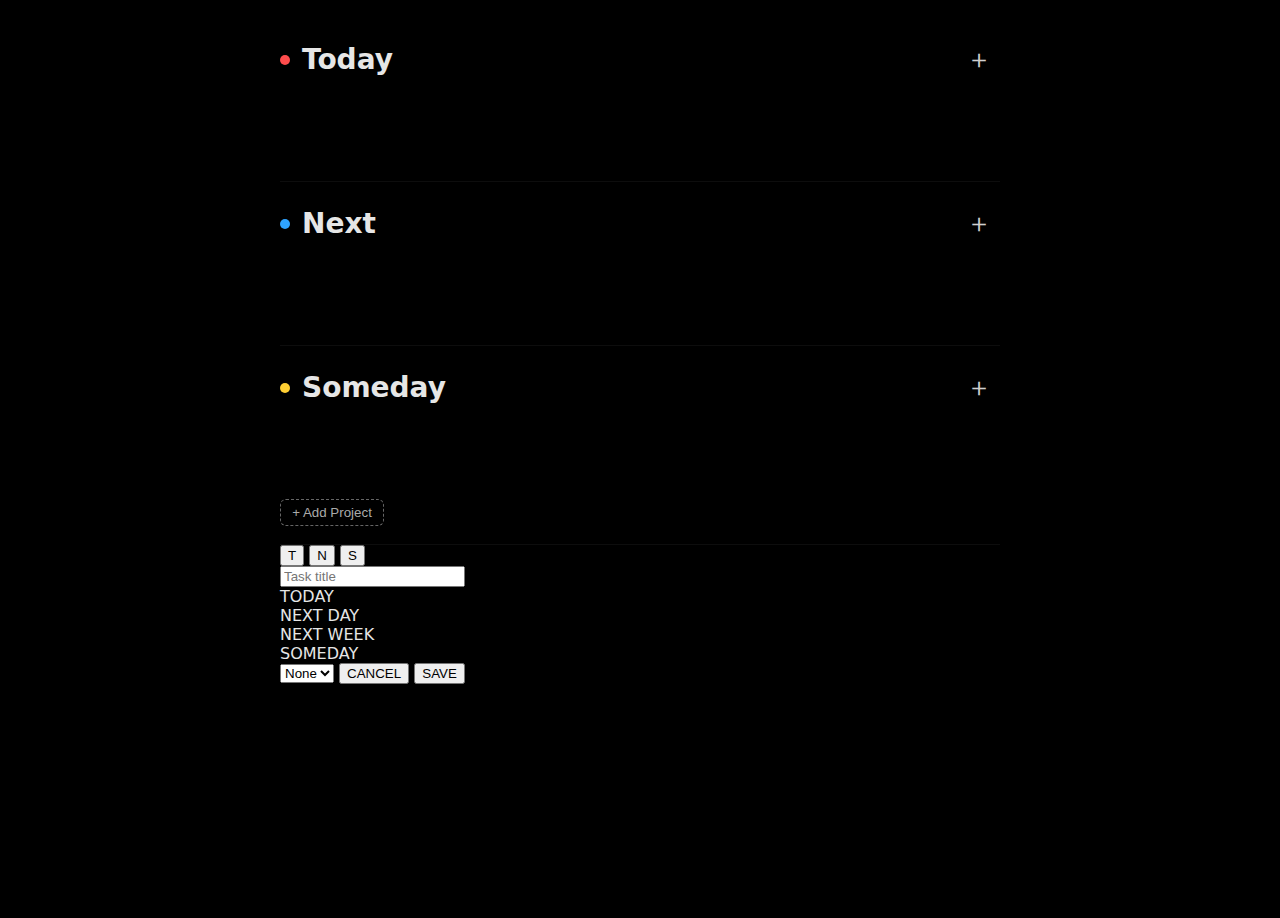
<file: index.html>
<!doctype html>

<html lang="en">

<head>
  <meta charset="utf-8" />
  <meta name="viewport" content="width=device-width,initial-scale=1" />
  <link rel="manifest" href="/manifest.json">
  <meta name="theme-color" content="#000000">

  <title>Minimal Todo</title>
  <link rel="stylesheet" href="style.css">
</head>

<body>
  <main>
  <!-- Today -->
  <section class="section today active">
    <div class="header">
      <div class="title-row">
        <div class="dot" style="background:var(--today, red)"></div>
        <div class="title">Today</div>
      </div>
      <button class="plus" data-add="today">＋</button>
    </div>
    <div class="list" id="todayList"></div>
  </section>

  <!-- Next -->
  <section class="section next">
    <div class="header">
      <div class="title-row">
        <div class="dot" style="background:var(--next, blue)"></div>
        <div class="title">Next</div>
      </div>
      <button class="plus" data-add="nextday">＋</button>
    </div>
    <div class="list" id="nextList"></div>
  </section>

  <!-- Someday -->
  <section class="section someday">
    <div class="header">
      <div class="title-row">
        <div class="dot" style="background:var(--someday, green)"></div>
        <div class="title">Someday</div>
      </div>
      <button class="plus" data-add="someday">＋</button>
    </div>
    <div class="list" id="somedayList"></div>
    <div id="projectsContainer"></div>
    <button id="addProjectBtn" class="add-project-btn">+ Add Project</button>
  </section>

  <!-- Bottom bar -->
  <div class="bottom-bar">
    <button data-target="today" class="active">T</button>
    <button data-target="next">N</button>
    <button data-target="someday">S</button>
  </div>

  <!-- modal -->
  <div class="modal" id="modal">
  <div class="sheet">
    <form id="taskForm">
      <input type="hidden" id="taskId" />
      <input class="field" id="taskTitle" placeholder="Task title" required />

      <div class="options-container" id="taskWhenOptions">
        <div class="option selected" data-value="today">TODAY</div>
        <div class="option" data-value="nextday">NEXT DAY</div>
        <div class="option" data-value="nextweek">NEXT WEEK</div>
        <div class="option" data-value="someday">SOMEDAY</div>
      </div>
      <input type="hidden" id="taskWhen" value="today" />

      <select id="taskCategory" class="field">
        <option value="">none</option>
      </select>

      <button type="button" class="btn ghost" data-close>CANCEL</button>
      <button type="submit" class="btn ghost" id="saveBtn">SAVE</button>
    </form>
  </div>
</div>


  <script src="app.js"></script>

  </body>
</html>
</file>
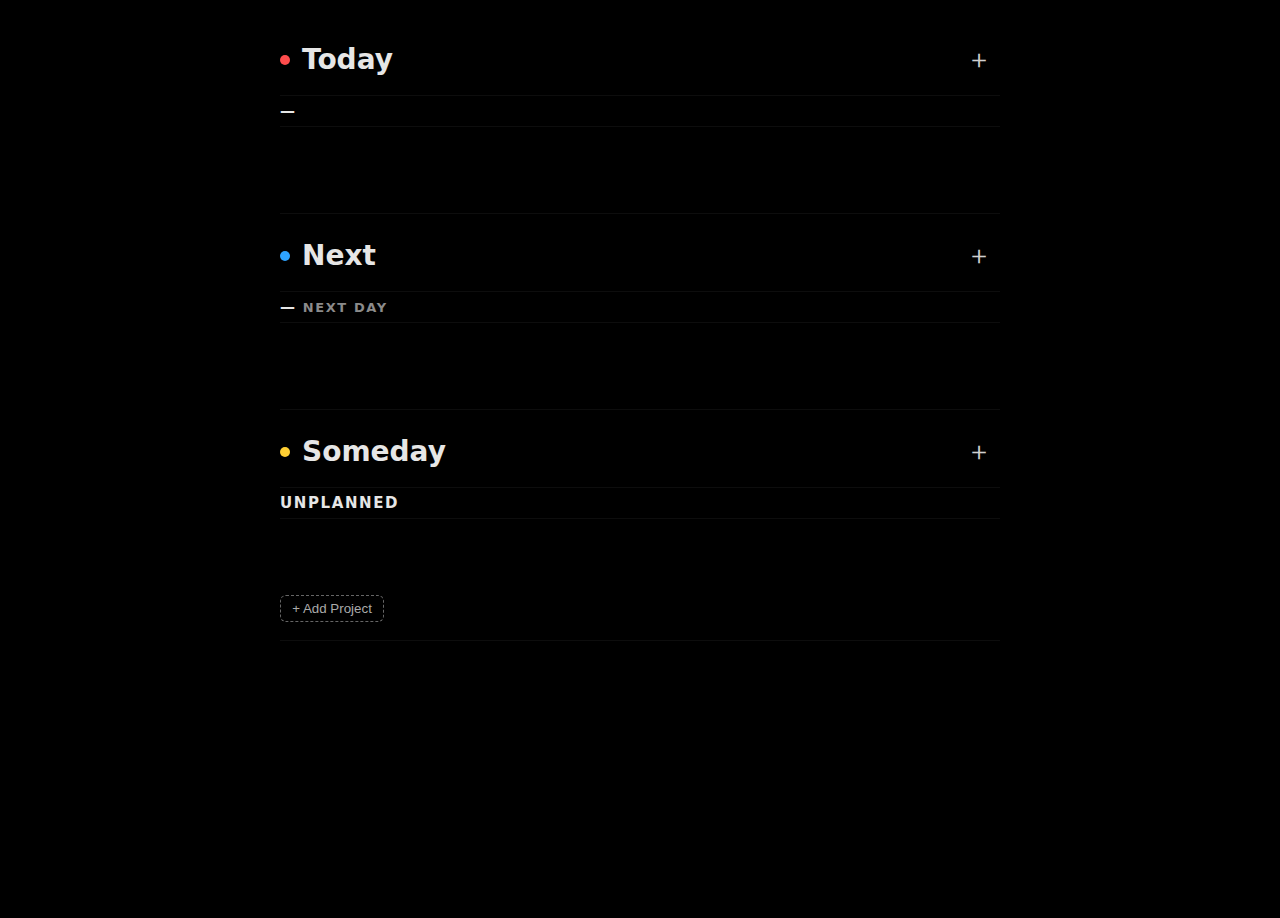
<file: app.html>
<!doctype html>
<html lang="en">
<head>
<meta charset="utf-8" />
<meta name="viewport" content="width=device-width,initial-scale=1" />
<title>Minimal Todo — Today / Next / Someday</title>
<style>
  :root{
    --bg:#000;
    --text:#e6e6e6;
    --muted:#8b8b8b;
    --today:#ff4d4d;
    --next:#2ea3ff;
    --someday:#ffcf33;
    --gap:20px;
    --radius:10px;
    --ease: cubic-bezier(.2,.9,.25,1);
  }
  html,body{height:100%;margin:0;background:var(--bg);color:var(--text);font-family:Inter,system-ui,-apple-system,Segoe UI,Roboto,Helvetica,Arial; -webkit-font-smoothing:antialiased;}
  main{max-width:720px;margin:18px auto;padding:0 18px;}

  .section{padding:18px 0;border-bottom:1px solid rgba(255,255,255,0.05);}
  .header{display:flex;align-items:center;justify-content:space-between;margin-bottom:12px;}
  .title-row{display:flex;align-items:center;gap:12px;}
  .dot{width:10px;height:10px;border-radius:12px;}
  .title{font-size:28px;font-weight:700;}
  .plus{font-size:26px;color:var(--text);border:0;background:transparent;padding:6px 8px;cursor:pointer;opacity:.9;}

  .date-row{display:flex;align-items:center;gap:14px;padding:6px 0;border-top:1px solid rgba(255,255,255,0.05);border-bottom:1px solid rgba(255,255,255,0.05);}
  .date{font-size:13px;font-weight:700; text-transform:uppercase; letter-spacing:1.6px; color:var(--muted);}
  .date .big{font-size:15px;color:var(--text);font-weight:800;}

  .list{padding:12px 0; display:flex;flex-direction:column; gap:14px; min-height:44px;}
  .task-row{display:flex;align-items:center;gap:10px;}
  .checkbox{
    appearance:none;
    width:18px;height:18px;
    border:2px solid var(--muted);
    border-radius:5px;
    cursor:pointer;
    position:relative;
  }
  .checkbox:checked{
    background:var(--muted);
    border-color:var(--muted);
  }
  .checkbox:checked::after{
    content:"✔";
    position:absolute;
    color:#000;
    font-size:12px;
    top:1px;left:2px;
  }
  .task{
    font-size:18px;
    line-height:1.35;
    cursor:default;
    white-space:pre-wrap;
    opacity:0;
    transform: translateY(8px);
    transition: all .3s var(--ease);
    flex:1;
  }
  .task.visible{opacity:1; transform: translateY(0);}
  .task .meta{font-size:12px;color:var(--muted);margin-top:4px;}

  .today .task{color:var(--today)}
  .next .task{color:var(--next)}
  .someday .task{color:var(--someday)}

  .task-actions{display:flex;gap:8px;opacity:0;transition:opacity .2s var(--ease)}
  .task-row:hover .task-actions{opacity:1;}
  .icon{background:transparent;border:0;color:var(--muted);font-size:14px;cursor:pointer}
  .icon:hover{color:var(--text)}

  .project-section{margin-top:12px;padding-top:8px;border-top:1px dashed rgba(255,255,255,0.1);}
  .project-title{font-size:16px;font-weight:600;color:var(--text);margin-bottom:8px;}
  .project-list{display:flex;flex-direction:column;gap:12px;}

  .add-project-btn {
    margin-top: 0.5rem;
    background: transparent;
    border: 1px dashed #666;
    color: #aaa;
    padding: 0.3rem 0.7rem;
    border-radius: 6px;
    cursor: pointer;
    transition: 0.2s ease;
  }
  .add-project-btn:hover {color:white;border-color:white;}

  @media (max-width:520px){
    .title{font-size:22px}
    .task{font-size:16px}
    .plus{font-size:24px}
  }
</style>
</head>
<body>
<main>
  <!-- Today -->
  <section class="section today">
    <div class="header">
      <div class="title-row"><div class="dot" style="background:var(--today)"></div><div class="title">Today</div></div>
      <button class="plus" data-add="today">＋</button>
    </div>
    <div class="date-row"><div class="date"><span class="big" id="todayDateLabel">—</span></div></div>
    <div class="list" id="todayList"></div>
  </section>

  <!-- Next -->
  <section class="section next">
    <div class="header">
      <div class="title-row"><div class="dot" style="background:var(--next)"></div><div class="title">Next</div></div>
      <button class="plus" data-add="nextday">＋</button>
    </div>
    <div class="date-row"><div class="date"><span class="big" id="nextDateLabel">—</span> NEXT DAY</div></div>
    <div class="list" id="nextList"></div>
  </section>

  <!-- Someday -->
  <section class="section someday">
    <div class="header">
      <div class="title-row"><div class="dot" style="background:var(--someday)"></div><div class="title">Someday</div></div>
      <button class="plus" data-add="someday">＋</button>
    </div>
    <div class="date-row"><div class="date"><span class="big">UNPLANNED</span></div></div>
    <div class="list" id="somedayList"></div>
    <div id="projectsContainer"></div>
    <button id="addProjectBtn" class="add-project-btn">+ Add Project</button>
  </section>
</main>

<!-- modal -->
<div class="modal" id="modal" style="display:none">
  <div class="sheet">
    <form id="taskForm">
      <input type="hidden" id="taskId" />
      <input class="field" id="taskTitle" placeholder="Task title" required />
      <textarea id="taskNotes" class="field" placeholder="Notes (optional)"></textarea>
      <select id="taskWhen" class="field">
        <option value="today">Today</option>
        <option value="nextday">Next day</option>
        <option value="nextweek">Next week</option>
        <option value="someday">Someday</option>
      </select>
      <select id="taskCategory" class="field"><option value="">(project)</option></select>
      <button type="submit">Save</button>
    </form>
  </div>
</div>

<script>
// updated script.js
// - collapsible project sections
// - double-click edit for tasks & projects (opens modals)
// - project-edit modal created dynamically if missing
// - project select only visible when "Someday" is selected in task modal
// - animated completion (fade out then delete)

const uid = () => Math.random().toString(36).slice(2, 10);

// load state
let tasks = JSON.parse(localStorage.getItem('tasks') || '[]');
let projects = JSON.parse(localStorage.getItem('projects') || '[]');

const saveAll = () => {
  localStorage.setItem('tasks', JSON.stringify(tasks));
  localStorage.setItem('projects', JSON.stringify(projects));
};

// DOM roots (these IDs should exist in your HTML)
const todayList = document.getElementById('todayList');
const nextList = document.getElementById('nextList');
const somedayList = document.getElementById('somedayList');
const projectsContainer = document.getElementById('projectsContainer');
const addProjectBtn = document.getElementById('addProjectBtn');

// task modal elements (these must exist in your HTML task modal)
const modal = document.getElementById('modal');            // the task modal container
const taskForm = document.getElementById('taskForm');      // form element
const taskIdInput = document.getElementById('taskId');
const taskTitleInput = document.getElementById('taskTitle');
const taskNotesInput = document.getElementById('taskNotes');
const taskWhenSelect = document.getElementById('taskWhen');
const taskCategorySelect = document.getElementById('taskCategory');

if (!modal || !taskForm || !taskTitleInput || !taskWhenSelect || !taskCategorySelect) {
  console.warn('Task modal or required fields missing. Script expects IDs: modal, taskForm, taskId, taskTitle, taskNotes, taskWhen, taskCategory.');
}

// ---- dynamically create project modal if not present ----
function ensureProjectModal() {
  if (document.getElementById('projectModal')) return;
  const wrapper = document.createElement('div');
  wrapper.id = 'projectModal';
  wrapper.className = 'modal';
  wrapper.style.display = 'none';
  wrapper.innerHTML = `
    <div class="scrim" data-close></div>
    <div class="sheet" role="dialog" aria-modal="true" style="max-width:520px">
      <form id="projectForm">
        <label style="display:block;margin-bottom:8px;color:var(--muted);font-size:13px">Project name</label>
        <input id="projectEditName" class="field" placeholder="Project name" autocomplete="off" />
        <div style="display:flex;gap:8px;justify-content:flex-end;margin-top:10px">
          <button type="button" id="cancelProjectBtn" class="btn ghost">Cancel</button>
          <button type="button" id="deleteProjectBtn" class="btn ghost" style="display:none">Delete</button>
          <button type="submit" class="btn primary">Save</button>
        </div>
      </form>
    </div>
  `;
  document.body.appendChild(wrapper);

  // close scrim
  wrapper.querySelector('[data-close]').addEventListener('click', () => wrapper.style.display = 'none');
}
ensureProjectModal();

const projectModal = document.getElementById('projectModal');
const projectForm = document.getElementById('projectForm');
const projectEditName = document.getElementById('projectEditName');
const cancelProjectBtn = document.getElementById('cancelProjectBtn');
const deleteProjectBtn = document.getElementById('deleteProjectBtn');

let editingProjectIndex = null;

// ---- helpers ----
function showTaskModal(task = null, presetWhen = null) {
  // task: existing task object or null
  modal.style.display = 'block';

  if (task) {
    taskIdInput.value = task.id;
    taskTitleInput.value = task.title || '';
    taskNotesInput.value = task.notes || '';
    taskWhenSelect.value = task.when || 'today';
    taskCategorySelect.value = task.project || '';
  } else {
    taskIdInput.value = '';
    taskTitleInput.value = '';
    taskNotesInput.value = '';
    taskWhenSelect.value = presetWhen || 'today';
    taskCategorySelect.value = '';
  }

  // show/hide project select depending on when
  updateProjectSelectVisibility(taskWhenSelect.value);

  // auto-focus title
  setTimeout(() => taskTitleInput.focus(), 60);
}

function hideTaskModal() {
  modal.style.display = 'none';
}

function updateProjectSelectVisibility(whenValue) {
  // Only show project select when Someday is chosen
  if (!taskCategorySelect) return;
  if (whenValue === 'someday') {
    taskCategorySelect.style.display = '';
  } else {
    taskCategorySelect.style.display = 'none';
    taskCategorySelect.value = '';
  }
}

// Populate (project) select in task modal
function populateProjectSelect() {
  if (!taskCategorySelect) return;
  taskCategorySelect.innerHTML = '<option value="">(project)</option>';
  projects.forEach(p => {
    const o = document.createElement('option'); o.value = p; o.textContent = p;
    taskCategorySelect.appendChild(o);
  });
}

// render a single task row (no delete button)
function renderTaskRow(t) {
  const row = document.createElement('div');
  row.className = 'task-row';

  // checkbox
  const cb = document.createElement('input');
  cb.type = 'checkbox';
  cb.className = 'checkbox';
  cb.checked = !!t.done;

  // animated complete: fade then mark done and save
  cb.addEventListener('change', (e) => {
    // animate out
    const parentBlock = row.querySelector('.task');
    if (parentBlock) {
      parentBlock.style.transition = 'opacity .28s ease, transform .28s ease';
      parentBlock.style.opacity = '0';
      parentBlock.style.transform = 'translateX(12px)';
    }
    setTimeout(() => {
      // mark done and save and rerender
      const idx = tasks.findIndex(x => x.id === t.id);
      if (idx >= 0) {
        tasks[idx].done = true;
        saveAll();
      }
      renderAll();
    }, 300);
  });

  // task text block
  const block = document.createElement('div');
  block.className = 'task';
  block.textContent = t.title || '(untitled)';
  block.ondblclick = () => { showTaskModal(t); };

  row.append(cb, block);

  // show with entrance animation
  requestAnimationFrame(() => setTimeout(() => block.classList.add('visible'), 20));
  return row;
}

// render everything
function renderAll() {
  // populate project select first
  populateProjectSelect();

  // lists
  todayList.innerHTML = '';
  nextList.innerHTML = '';
  somedayList.innerHTML = '';
  projectsContainer.innerHTML = '';

  // uncompleted tasks only
  const visibleTasks = tasks.filter(t => !t.done);

  // Today & Next (nextday/nextweek)
  visibleTasks.forEach(t => {
    if (t.when === 'today') {
      todayList.appendChild(renderTaskRow(t));
    } else if (t.when === 'nextday' || t.when === 'nextweek') {
      // in your UI you might merge next sections; for simplicity append all next to nextList
      nextList.appendChild(renderTaskRow(t));
    } else if (t.when === 'someday') {
      // if no project -> show in "Unplanned" (somedayList)
      if (!t.project) {
        somedayList.appendChild(renderTaskRow(t));
      }
    }
  });

  // Projects (each project -> collapsible subsection)
  projects.forEach((p, idx) => {
    const sec = document.createElement('div');
    sec.className = 'project-section';

    // header row: title + toggle
    const header = document.createElement('div');
    header.style.display = 'flex';
    header.style.justifyContent = 'space-between';
    header.style.alignItems = 'center';
    header.style.cursor = 'pointer';
    header.style.marginBottom = '6px';

    const title = document.createElement('div');
    title.className = 'project-title';
    title.textContent = p;
    title.style.fontWeight = '600';
    title.style.fontSize = '15px';

    // double-click title to open project edit modal
    title.ondblclick = (ev) => {
      ev.stopPropagation();
      openProjectModal(idx);
    };

    const actionsWrap = document.createElement('div');
    // toggle arrow
    const toggle = document.createElement('button');
    toggle.className = 'icon';
    toggle.type = 'button';
    toggle.innerText = '▾';
    toggle.style.background = 'transparent';
    toggle.style.border = '0';
    toggle.style.color = 'var(--muted)';
    toggle.style.cursor = 'pointer';

    actionsWrap.appendChild(toggle);
    header.appendChild(title);
    header.appendChild(actionsWrap);

    const list = document.createElement('div');
    list.className = 'project-list';
    list.style.display = 'block';
    list.style.marginTop = '8px';

    const projectTasks = visibleTasks.filter(t => t.when === 'someday' && t.project === p);
    projectTasks.forEach(t => list.appendChild(renderTaskRow(t)));

    // toggle behavior (collapse/expand)
    toggle.addEventListener('click', (ev) => {
      ev.stopPropagation();
      if (list.style.display === 'none') {
        list.style.display = 'block';
        toggle.innerText = '▾';
      } else {
        list.style.display = 'none';
        toggle.innerText = '▸';
      }
    });

    // clicking header toggles too
    header.addEventListener('click', () => toggle.click());

    sec.appendChild(header);
    sec.appendChild(list);
    projectsContainer.appendChild(sec);
  });
}

// ---- task modal behavior ----
taskWhenSelect.addEventListener('change', (e) => {
  updateProjectSelectVisibility(e.target.value);
});

// open modal for new task (preset when)
document.querySelectorAll('[data-add]').forEach(btn => {
  btn.addEventListener('click', () => {
    const preset = btn.dataset.add || 'today';
    showTaskModal(null, preset);
  });
});

// task form submit (create or update)
taskForm.addEventListener('submit', (ev) => {
  ev.preventDefault();
  const id = (taskIdInput && taskIdInput.value) || '';
  const title = (taskTitleInput && taskTitleInput.value && taskTitleInput.value.trim()) || '';
  if (!title) {
    // minimal validation
    alert('Please enter a task title');
    return;
  }
  const notes = taskNotesInput ? taskNotesInput.value : '';
  const when = taskWhenSelect ? taskWhenSelect.value : 'today';
  const project = (taskCategorySelect && taskCategorySelect.value) || null;

  if (id) {
    // update
    const idx = tasks.findIndex(t => t.id === id);
    if (idx >= 0) {
      tasks[idx].title = title;
      tasks[idx].notes = notes;
      tasks[idx].when = when;
      tasks[idx].project = when === 'someday' ? project : null;
    }
  } else {
    // create
    tasks.push({
      id: uid(),
      title,
      notes,
      when,
      project: when === 'someday' ? project : null,
      done: false
    });
  }
  saveAll();
  hideTaskModal();
  renderAll();
});

// close task modal on ESC
document.addEventListener('keydown', (e) => {
  if (e.key === 'Escape') {
    if (modal && modal.style.display === 'block') hideTaskModal();
    if (projectModal && projectModal.style.display === 'block') projectModal.style.display = 'none';
  }
});

// wire up modal close buttons (if there are elements with data-close)
document.querySelectorAll('[data-close]').forEach(el => el.addEventListener('click', () => {
  const closest = el.closest('.modal');
  if (closest) closest.style.display = 'none';
}));

// ---- project modal functions ----
function openProjectModal(index = null) {
  // index === null -> create new
  editingProjectIndex = (typeof index === 'number') ? index : null;
  projectModal.style.display = 'block';
  projectEditName.value = (editingProjectIndex !== null ? projects[editingProjectIndex] : '');
  // show delete only when editing existing
  deleteProjectBtn.style.display = (editingProjectIndex !== null ? '' : 'none');
  setTimeout(() => projectEditName.focus(), 60);
}
function closeProjectModal() {
  projectModal.style.display = 'none';
  editingProjectIndex = null;
}

// add new project (button in Someday)
addProjectBtn.addEventListener('click', () => openProjectModal(null));

// project form submit
projectForm.addEventListener('submit', (ev) => {
  ev.preventDefault();
  const name = projectEditName.value.trim();
  if (!name) return;
  if (editingProjectIndex === null) {
    projects.push(name);
  } else {
    const oldName = projects[editingProjectIndex];
    projects[editingProjectIndex] = name;
    // update tasks referencing oldName -> update to new name
    tasks.forEach(t => { if (t.project === oldName) t.project = name; });
  }
  saveAll();
  closeProjectModal();
  renderAll();
});

// cancel / delete handlers
cancelProjectBtn.addEventListener('click', () => closeProjectModal());
deleteProjectBtn.addEventListener('click', () => {
  if (editingProjectIndex === null) return;
  const confirmed = confirm('Delete project? All tasks in this project will become uncategorized.');
  if (!confirmed) return;
  const removed = projects.splice(editingProjectIndex, 1)[0];
  tasks.forEach(t => { if (t.project === removed) t.project = null; });
  saveAll();
  closeProjectModal();
  renderAll();
});

// ---- initialise ----
populateProjectSelect();
renderAll();

</script>
</body>
</html>
</file>
<file: style.css>
:root{
    --bg:#000;
    --text:#e6e6e6;
    --muted:#8b8b8b;
    --today:#ff4d4d;
    --next:#2ea3ff;
    --someday:#ffcf33;
    --gap:20px;
    --radius:10px;
    --ease: cubic-bezier(.2,.9,.25,1);
  }
  html,body{height:100%;margin:0;background:var(--bg);color:var(--text);font-family:Inter,system-ui,-apple-system,Segoe UI,Roboto,Helvetica,Arial; -webkit-font-smoothing:antialiased;}
  main{max-width:720px;margin:18px auto;padding:0 18px;}

  .section{padding:18px 0;border-bottom:1px solid rgba(255,255,255,0.05);}
  .header{display:flex;align-items:center;justify-content:space-between;margin-bottom:12px;}
  .title-row{display:flex;align-items:center;gap:12px;}
  .dot{width:10px;height:10px;border-radius:12px;}
  .title{font-size:28px;font-weight:700;}
  .plus{font-size:26px;color:var(--text);border:0;background:transparent;padding:6px 8px;cursor:pointer;opacity:.9;}

  .date-row{display:flex;align-items:center;gap:14px;padding:6px 0;border-top:1px solid rgba(255,255,255,0.05);border-bottom:1px solid rgba(255,255,255,0.05);}
  .date{font-size:13px;font-weight:700; text-transform:uppercase; letter-spacing:1.6px; color:var(--muted);}
  .date .big{font-size:15px;color:var(--text);font-weight:800;}

  .list{padding:12px 0; display:flex;flex-direction:column; gap:14px; min-height:44px;}
  .task-row{display:flex;align-items:center;gap:10px;}
  .checkbox{
    appearance:none;
    width:18px;height:18px;
    border:2px solid var(--muted);
    border-radius:5px;
    cursor:pointer;
    position:relative;
  }
  .checkbox:checked{
    background:var(--muted);
    border-color:var(--muted);
  }
  .checkbox:checked::after{
    content:"✔";
    position:absolute;
    color:#000;
    font-size:12px;
    top:1px;left:2px;
  }
  .task{
    font-size:18px;
    line-height:1.35;
    cursor:default;
    white-space:pre-wrap;
    opacity:0;
    transform: translateY(8px);
    transition: all .3s var(--ease);
    flex:1;
  }
  .task.visible{opacity:1; transform: translateY(0);}
  .task .meta{font-size:12px;color:var(--muted);margin-top:4px;}

  .today .task{color:var(--today)}
  .next .task{color:var(--next)}
  .someday .task{color:var(--someday)}

  .task-actions{display:flex;gap:8px;opacity:0;transition:opacity .2s var(--ease)}
  .task-row:hover .task-actions{opacity:1;}
  .icon{background:transparent;border:0;color:var(--muted);font-size:14px;cursor:pointer}
  .icon:hover{color:var(--text)}

  .project-section{margin-top:12px;padding-top:8px;border-top:1px dashed rgba(255,255,255,0.1);}
  .project-title{font-size:16px;font-weight:600;color:var(--text);margin-bottom:8px;}
  .project-list{display:flex;flex-direction:column;gap:12px;}

  .add-project-btn {
    margin-top: 0.5rem;
    background: transparent;
    border: 1px dashed #666;
    color: #aaa;
    padding: 0.3rem 0.7rem;
    border-radius: 6px;
    cursor: pointer;
    transition: 0.2s ease;
  }
  .add-project-btn:hover {color:white;border-color:white;}

  @media (max-width:520px){
    .title{font-size:22px}
    .task{font-size:16px}
    .plus{font-size:24px}
  }
</file>
